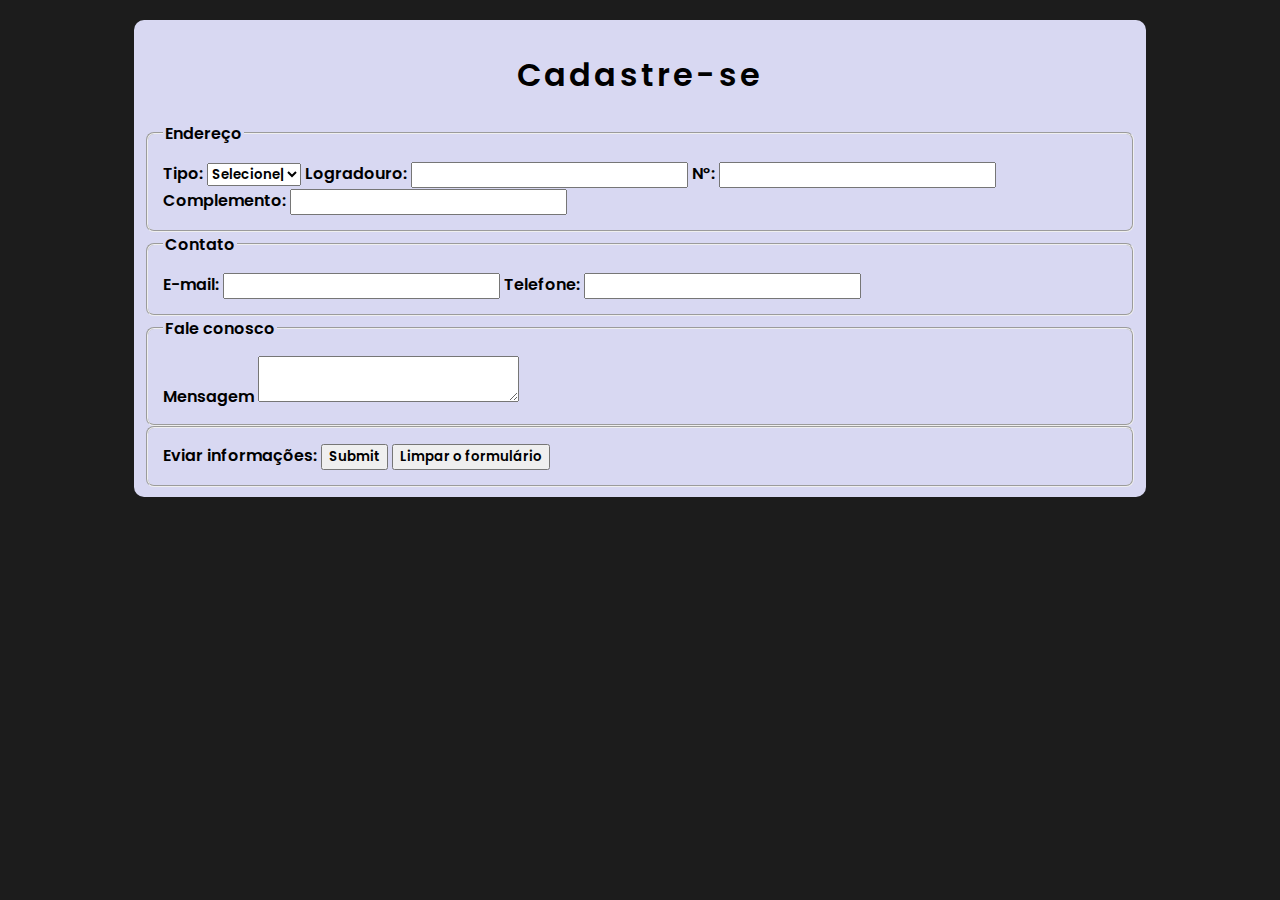
<file: exercicios-html-css/index.html>
<html lang="pt-br">

<head>
    <meta charset="UTF-8">
    <meta http-equiv="X-UA-Compatible" content="IE=edge">
    <meta name="viewport" content="width=device-width, initial-scale=1.0">
    <link rel="stylesheet" href="style.css">
    <title>Cadastro de Clientes</title>
</head>

<body>
    <main class="container">
        <header>
            <h1>Cadastre-se </h1>
        </header>
        <fieldset class="addrs-box">
            <legend id="addrs_leg">Endereço</legend>

            <label for="tipo_endereco">Tipo:</label>
            <select required id="tipo_endereco">
                <option value="">Selecione|</option>
                <option value="rua">Rua</option>
                <option value="estrada">Estrada</option>
                <option value="rodovia">Rodovia</option>
                <option value="outro">Outro</option>
            </select>

            <label for="logradouro_endereco">Logradouro:</label>
            <input type="text" id="logradouro_endereco" />

            <label for="numero_endereco">N°:</label>
            <input type="text" id="numero_endereco" />

            <label for="complemento_endereco">Complemento:</label>
            <input type="text" id="complemento_endereco" />
        </fieldset>

        <fieldset class="ctt-box">
            <legend>Contato</legend>
            <label for="e-mail">E-mail:</label>
            <input type="email" id="e-mail" />

            <label for="telefone">Telefone:</label>
            <input pattern="\([0-9]{2}\) [0-9]{5}-[0-9]{3,4}$" minlength="11" maxlength="11" type="tel" id="telefone">
        </fieldset>

        <fieldset class="ctt-us">
            <legend>Fale conosco</legend>

            <label for="mensagem">Mensagem</label>
            <textarea id="mensagem"></textarea>
        </fieldset>

        <fieldset class="snd-box">
            <label for="enviar_informaçoes">Eviar informações:</label>
            <input required type="submit" id="enviar_informaçoes">

            <button type="reset">Limpar o formulário</button>
        </fieldset>
        </form>
    </main>
</body>

</html>
</file>
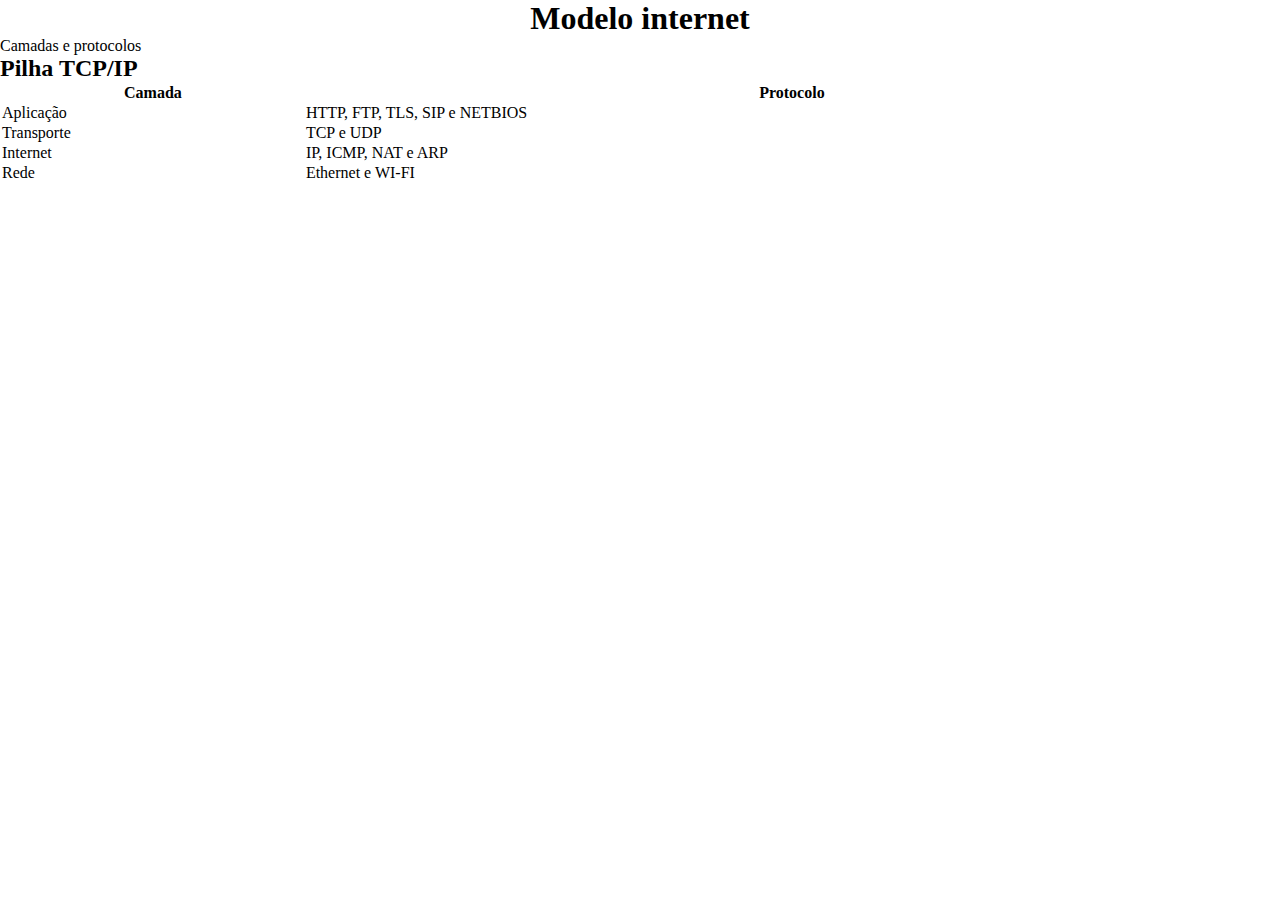
<file: exercicios-html-css/ex1/index.html>
<!DOCTYPE html>
<html lang="pt-br">
<head>
    <meta charset="UTF-8">
    <meta http-equiv="X-UA-Compatible" content="IE=edge">
    <meta name="viewport" content="width=device-width, initial-scale=1.0">
    <link rel="stylesheet" href="style.css">
    <title>Tabela</title>
</head>
<body>
    
    <h1 id="main-title">Modelo internet</h1>
    <header>Camadas e protocolos</header>

    <!--Aprendi até aqui-->
    <h2 class="sec-title">Pilha TCP/IP</h2>
    <table class="container">
        <thead class="card-box">
            <tr >
                <th >Camada</th>
                <th>Protocolo</th>
            </tr>
        </thead>
        <tbody class="box">
            <tr>
                <td class="card-title">Aplicação</td>
                <td class="card-content">HTTP, FTP, TLS, SIP e NETBIOS</td>
            </tr>
            <tr>
                <td class="card-title">Transporte</td>
                <td class="card-content">TCP e UDP</td>
            </tr>
            <tr>
                <td class="card-title">Internet</td>
                <td class="card-content">IP, ICMP, NAT e ARP</td>
            </tr>
            <tr>
                <td class="card-title">Rede</td>
                <td class="card-content">Ethernet e WI-FI</td>
            </tr>
        </tbody>
    </table>
</body>
</html>
</file>
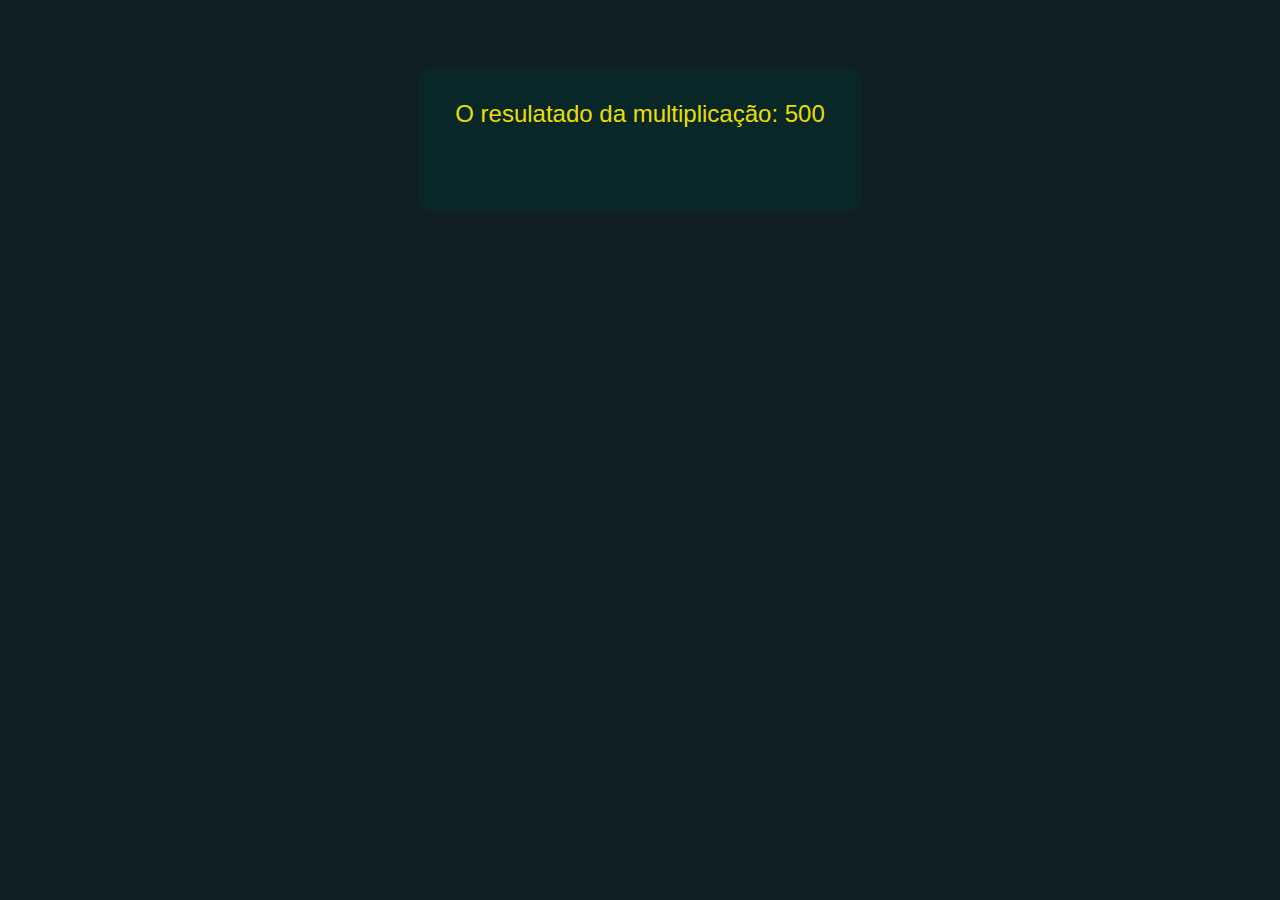
<file: exercicios-js/ex1/index.html>
<!DOCTYPE html>
<html lang="pt-br">
<head>
    <meta charset="UTF-8">
    <meta http-equiv="X-UA-Compatible" content="IE=edge">
    <meta name="viewport" content="width=device-width, initial-scale=1.0">
    <link rel="stylesheet" href="style.css">
    <title>JavaScript</title>
</head>
<body>
    <div id="box">O resulatado da multiplicação: </div>
</body>
<script>
    //Exercício: Manipulando o DOM com JavaScript
    var resultadoMultiplicacao = multiplique(10,50);
    var divLocal = document.getElementById('box');
    divLocal.innerHTML += resultadoMultiplicacao;
    //Definindo a função (multiplique)
    function multiplique(num1,num2){
        var resultMult = 0;
        resultMult = num1*num2;
        return resultMult;
    }
</script>
</html>
</file>
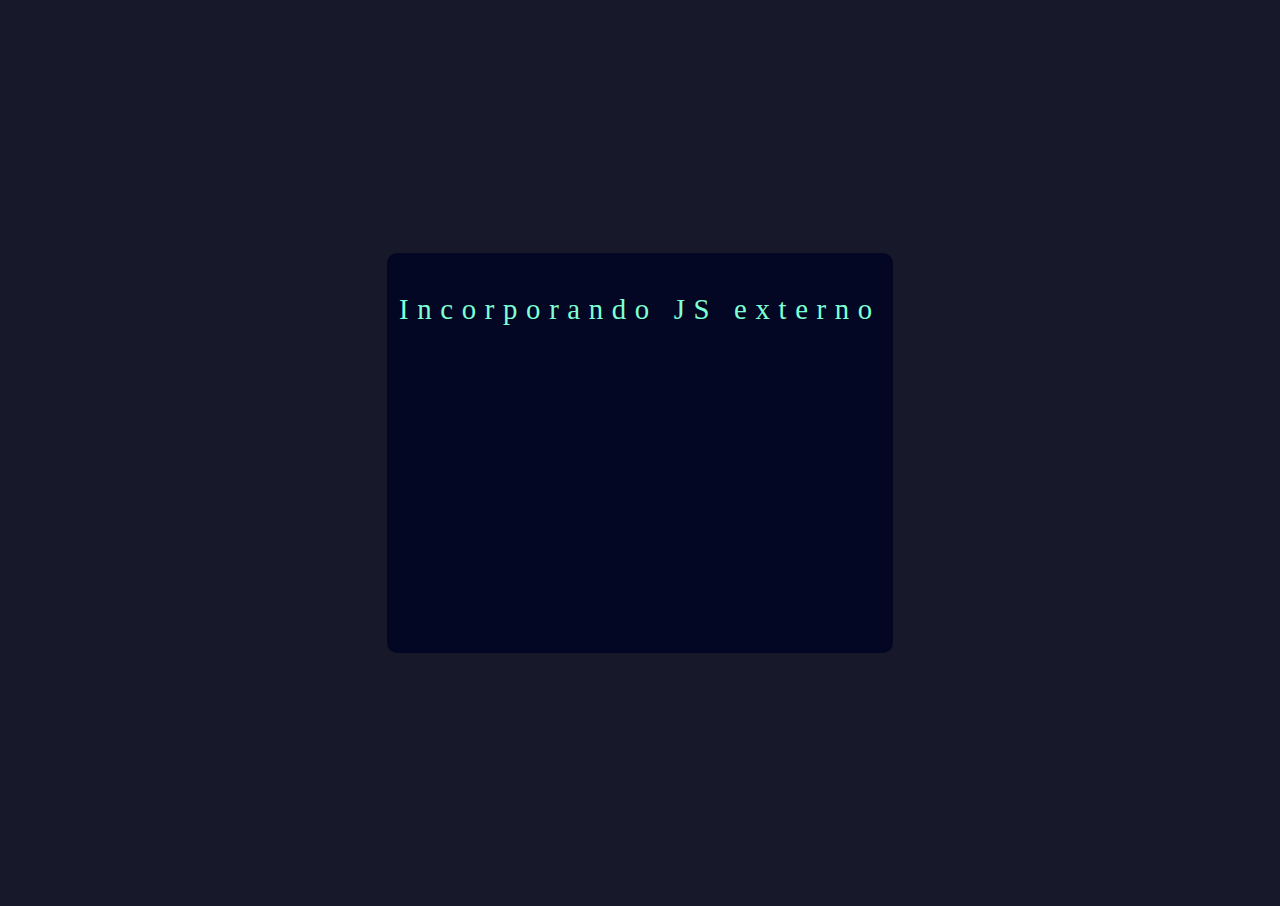
<file: exercicios-js/ex2/index.html>
<!DOCTYPE html>
<html lang="en">
<head>
    <meta charset="UTF-8">
    <meta http-equiv="X-UA-Compatible" content="IE=edge">
    <meta name="viewport" content="width=device-width, initial-scale=1.0">
    <title>Exercício JavaScript</title>
    <script src="index.js"></script>
    <link rel="stylesheet" href="style.css">
</head>
<body>
    <div id="box">Incorporando JS externo</div>
</body>
</html>
</file>
<file: exercicios-html-css/style.css>
@charset "UTF-8";
@import url('https://fonts.googleapis.com/css2?family=Poppins:ital,wght@0,400;0,500;0,600;1,600;1,900&display=swap');
*
{
    box-sizing: border-box;
    font-family:'poppins', Arial, Helvetica, sans-serif;
    font-weight: 600;
}
body
{
    background-color: #1c1c1c;
}
main
{
    background-color: #dfdffaf6;
    width: 80%;
    margin: 20px auto;
    border-radius: 10px;
    padding: 10px;
}
h1
{
    text-align: center;
    letter-spacing: 0.1em;
}
fieldset
{
    border-radius: 8px;
    padding: 15px;
}
</file>
<file: exercicios-html-css/ex1/style.css>
@charset "UTF-8";
*
{
    margin: 0;
    padding: 0;
}

#main-title
{
    text-align: center;
}
.container
{
    width: 100%;
}
</file>
<file: exercicios-js/ex1/style.css>
@charset "UTF-8";
*
{
    margin: 0;
    padding: 0;
}
body
{
    background-color: #102020;
}
#box
{
    width: 30%;
    height: 80px;
    background-color: rgba(10, 40, 40, 0.932);
    color: #fbea00f4;
    text-align: center;
    margin: auto;
    padding: 30px;
    transform: translateY(50%);
    border-radius: 10px;
    font-family: Arial, Helvetica, sans-serif;
    font-size: 1.5em;
}
#box:hover
{
    background-color: black;
    color: rgba(0, 255, 255, 0.947);
}
</file>
<file: exercicios-js/ex2/style.css>
body
{
    background-color: rgba(0, 1, 21, 0.908);
}
#box
{
    width: 40%;
    height: 360px;
    background: rgba(0, 4, 33, 0.834);
    margin: 20% auto;
    font-size: 1.8em;
    color: aquamarine;
    text-align: center;
    padding-top: 40px;
    border-radius: 10px;
    letter-spacing: 0.3em;
}
</file>
